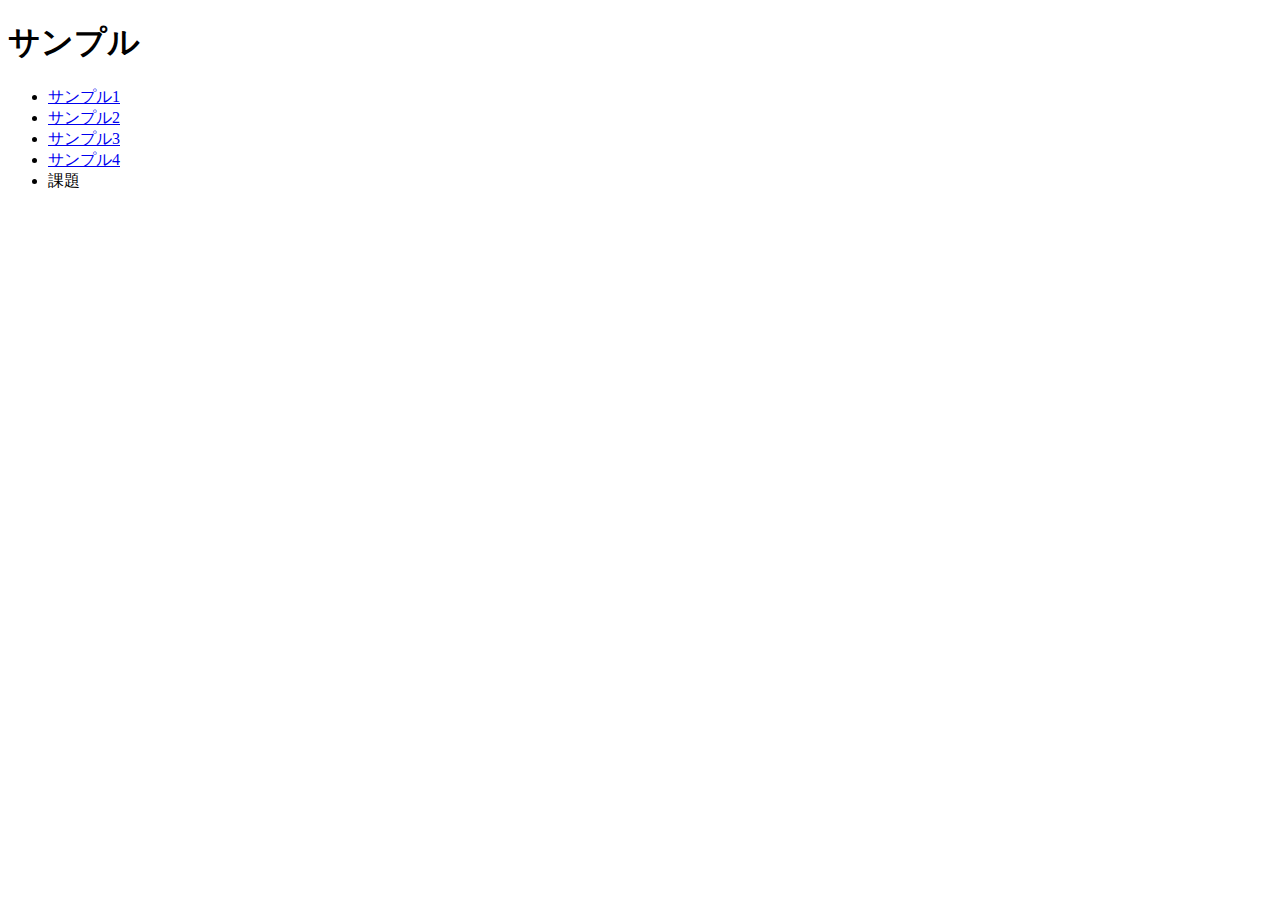
<file: index.html>
<!DOCTYPE html>
<html lang="ja">
<head>
  <meta charset="UTF-8">
  <meta name="viewport" content="width=device-width, initial-scale=1.0">
  <title>目次</title>
</head>
<body>
  <h1>サンプル</h1>

  <ul>
    <li><a href="./sample/sample01.html">サンプル1</a></li>
    <li><a href="./sample/sample02.html">サンプル2</a></li>
    <li><a href="./sample/sample03.html">サンプル3</a></li>
    <li><a href="./sample/sample04.html">サンプル4</a></li>
    <li><a href="work.html"></a>課題</li>
  </ul>

</body>
</html>
</file>
